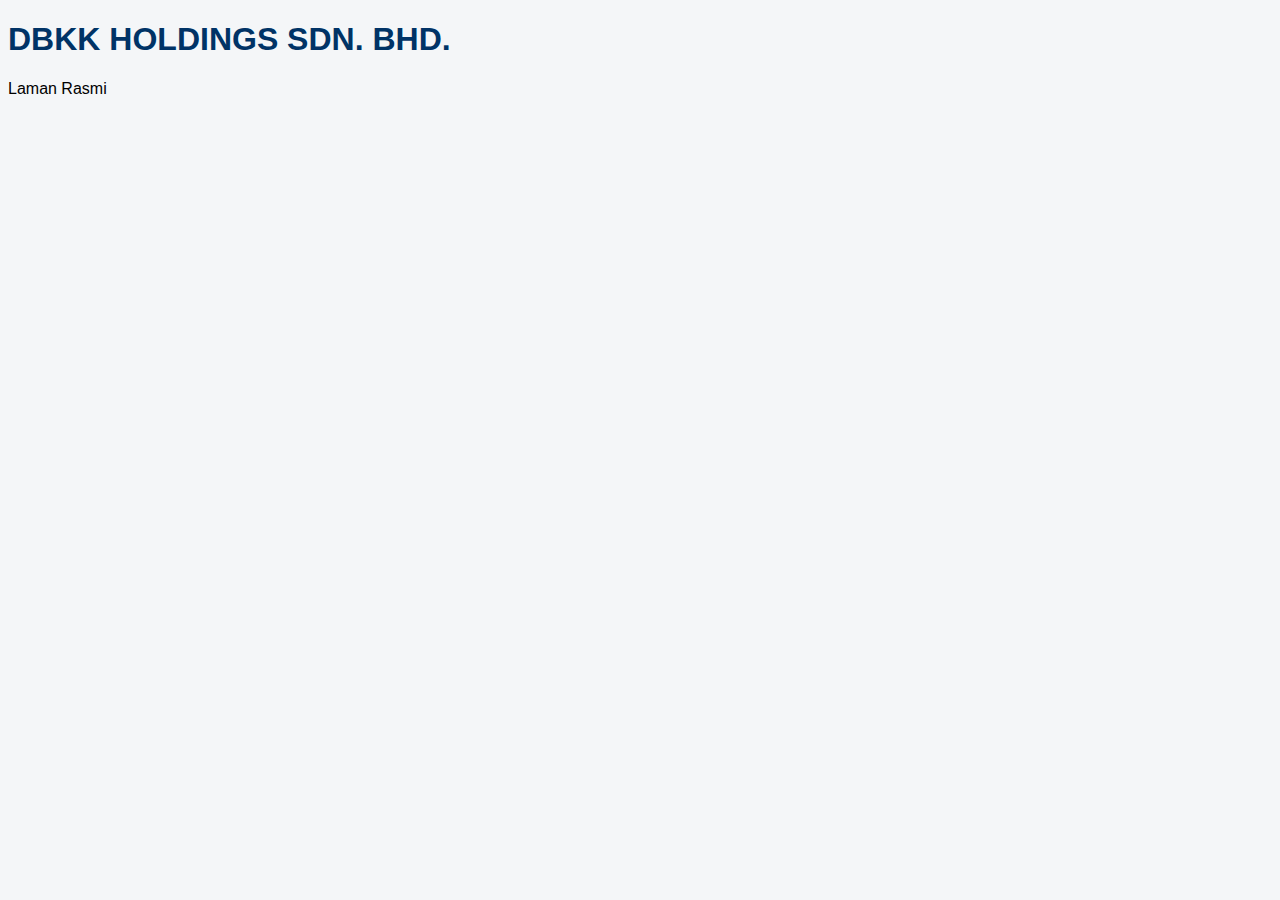
<file: index.html>
<!DOCTYPE html>
<html lang="ms">
<head>
  <meta charset="UTF-8">
  <title>DBKK HOLDINGS SDN. BHD.</title>
    <!-- CSS -->
  <link rel="stylesheet" href="assets/css/style.css">
</head>
<body>
  <h1>DBKK HOLDINGS SDN. BHD.</h1>
  <p>Laman Rasmi</p>
</body>
</html>
</file>
<file: assets/css/style.css>
body {
  background-color: #f4f6f8;
  font-family: Arial, sans-serif;
}

h1 {
  color: #003366;
}
</file>
